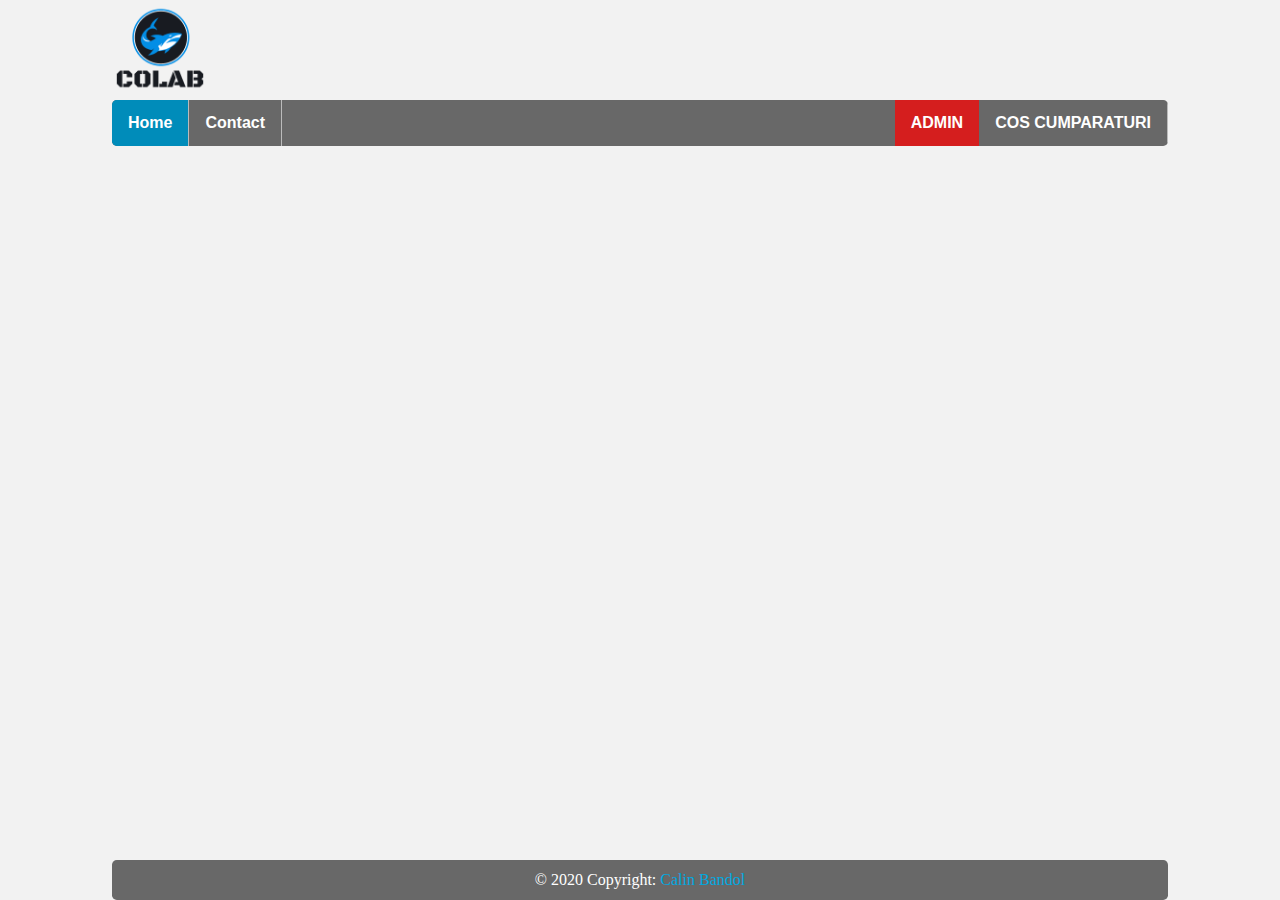
<file: index.html>
<!DOCTYPE html>
<html lang="en">

<head>
    <meta charset="UTF-8">
    <meta name="viewport" content="width=device-width, initial-scale=1.0">
    <meta http-equiv="X-UA-Compatible" content="ie=edge">
    <title>Document</title>
    <link rel="stylesheet" href="index.css">
</head>

<body id="body">
    <header>
        <a href="/index.html"><img id="icon" src="/icon.png" alt=""></a>
        <ul>
            <li><a class="active" href="/index.html">Home</a></li>
            <li><a href="contact.html">Contact</a></li>
            <li style="float:right"><a href="/cart.html">COS CUMPARATURI</a></li>
            <li style="float:right"><a href="/admin.html">ADMIN</a></li>
        </ul>
    </header>

    <footer class="page-footer">

        <div class="footer-copyright">© 2020 Copyright:
            <a href=""> Calin Bandol</a>
        </div>

    </footer>

    <script src="addToCart.js"></script>
    <script src="index.js"></script>
</body>

</html>
</file>
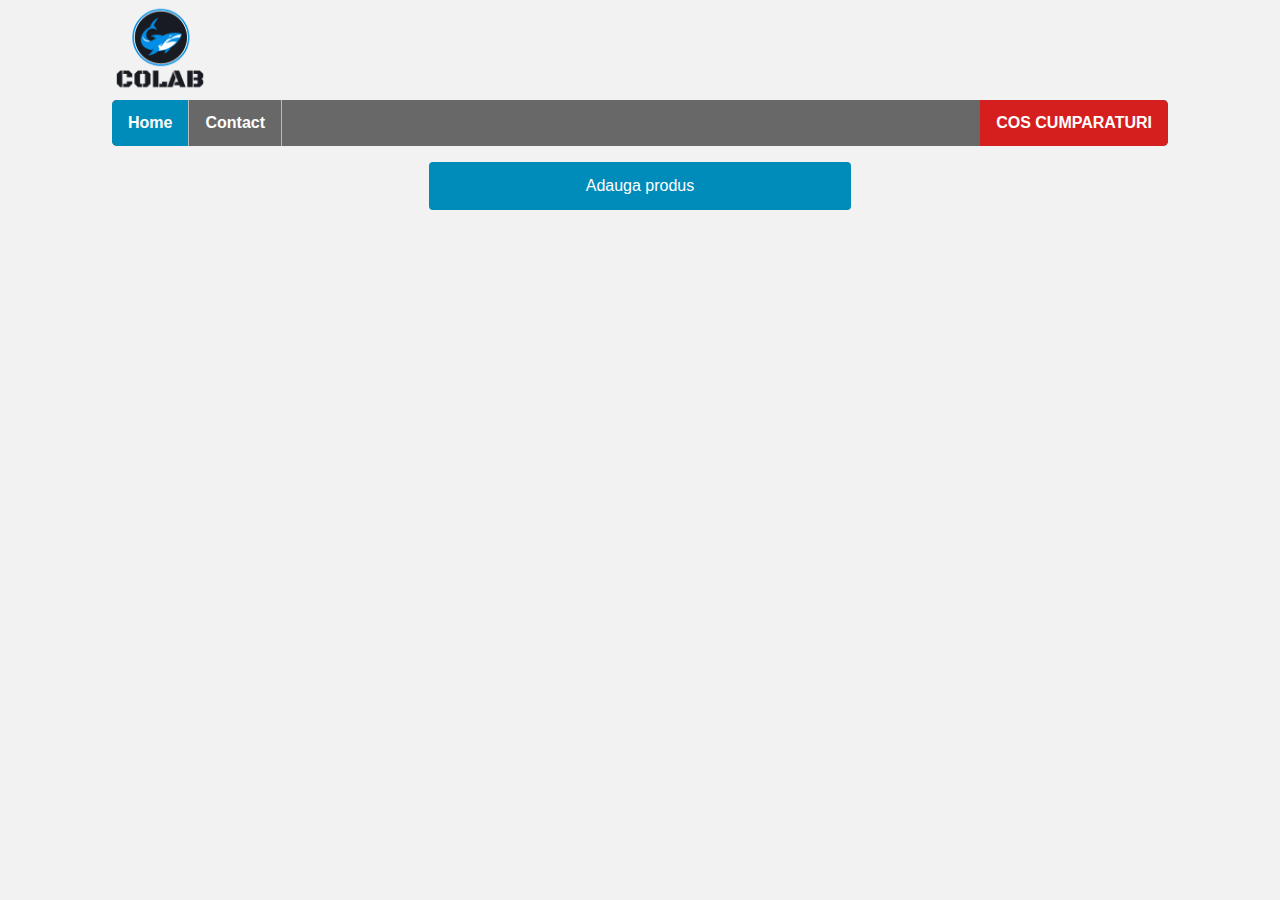
<file: admin.html>
<!DOCTYPE html>
<html lang="en">

<head>
    <meta charset="UTF-8">
    <meta name="viewport" content="width=device-width, initial-scale=1.0">
    <meta http-equiv="X-UA-Compatible" content="ie=edge">
    <title>Document</title>
    <link rel="stylesheet" href="admin.css">
</head>

<body id="body">
    <header>
        <a href="/index.html"><img id="icon" src="/icon.png" alt=""></a>
        <ul>
            <li><a class="active" href="/index.html">Home</a></li>
            <li><a href="contact.html">Contact</a></li>
            <li style="float:right"><a href="/cart.html">COS CUMPARATURI</a></li>
        </ul>
    </header>

    <div id="form-wrapper"></div>
    <div id="content-wrapper"></div>

    <script src="modify.js"></script>
    <script src="admin.js"></script>
</body>

</html>
</file>
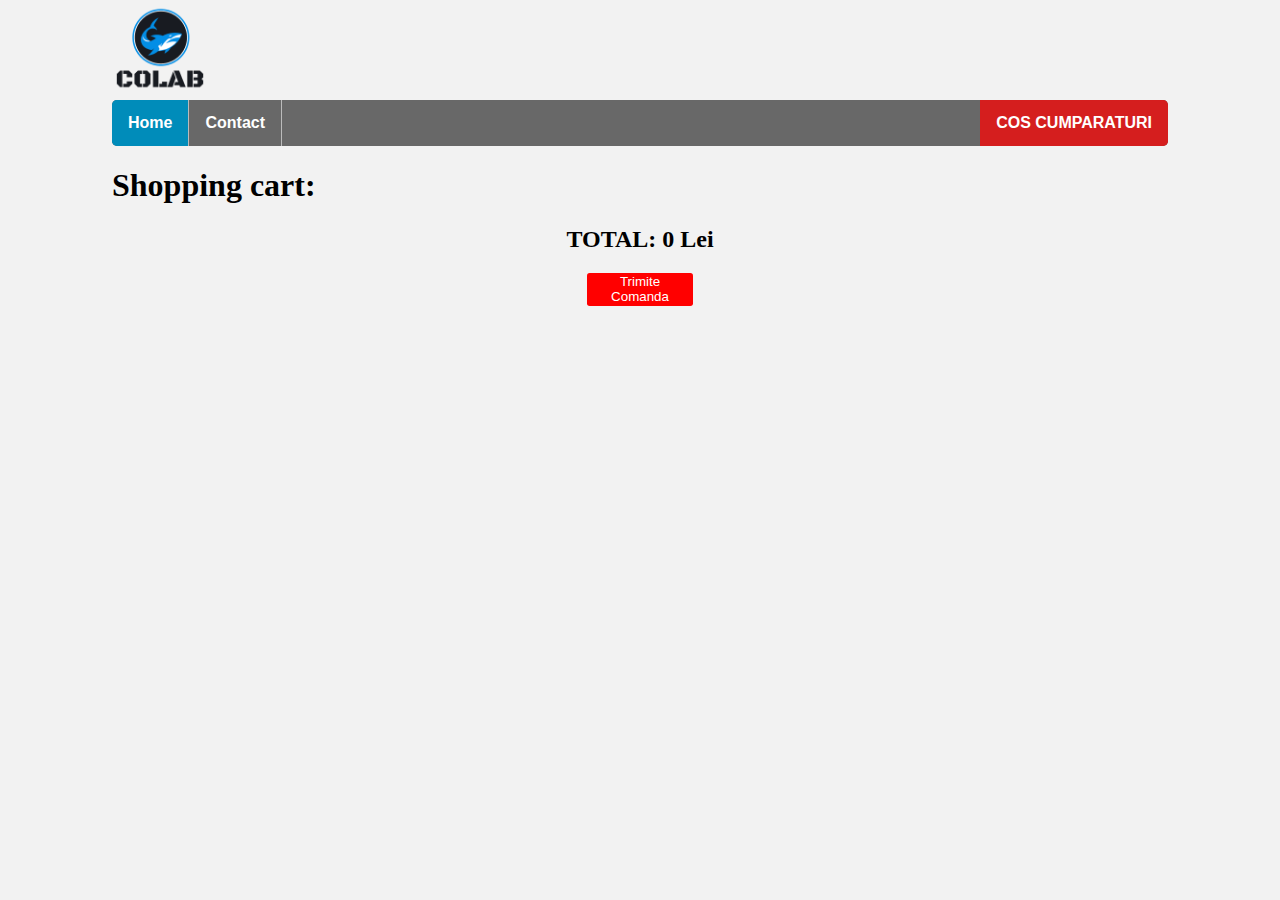
<file: cart.html>
<!DOCTYPE html>
<html lang="en">

<head>
    <meta charset="UTF-8">
    <meta name="viewport" content="width=device-width, initial-scale=1.0">
    <meta http-equiv="X-UA-Compatible" content="ie=edge">
    <title>Document</title>
    <link rel="stylesheet" href="cart.css">
</head>

<body id="body">
    <header>
        <a href="/index.html"><img id="icon" src="/icon.png" alt=""></a>
        <ul>
            <li><a class="active" href="/index.html">Home</a></li>
            <li><a href="contact.html">Contact</a></li>
            <li style="float:right"><a href="/cart.html">COS CUMPARATURI</a></li>
        </ul>
    </header>

    <div id="cart-wrapper"></div>
    <div id="total"></div>
    
    <script src="modify.js"></script>
    <script src="cart.js"></script>
</body>

</html>
</file>
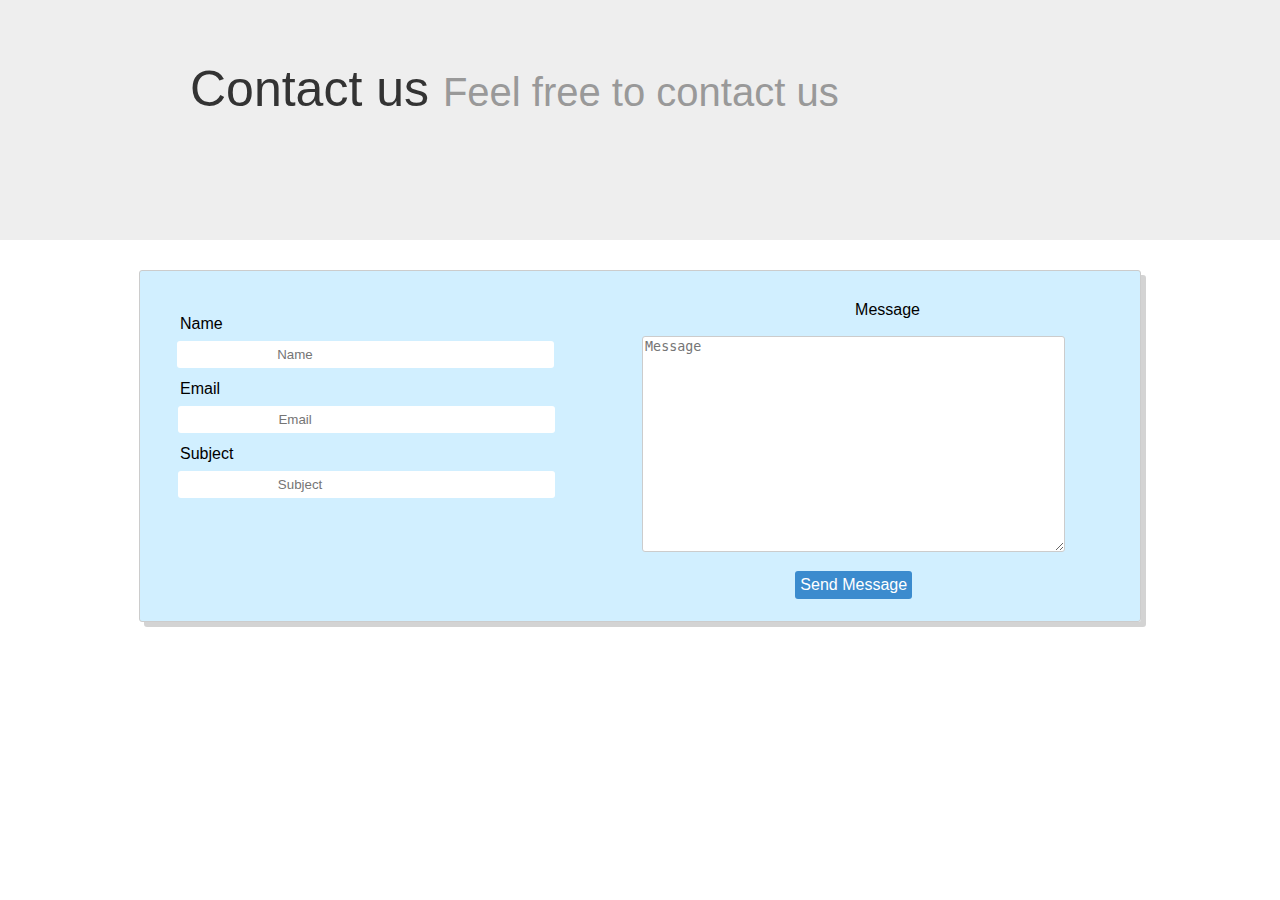
<file: contact.html>
<!DOCTYPE html>
<html lang="en">
<head>
    <meta charset="UTF-8">
    <link rel="stylesheet" href="contact.css">
    <title>Document</title>
</head>
<body>

    <div class="container">
        <p>Contact us </p>
        <p id="p">Feel free to contact us</p>
    </div>

    <div class="container-contact">
        <form name="Form" action="" method="get">
            <label for="name" class="name">Name</label>
            <input type="text" id="name" name="name" placeholder="Name"><br><br>
        </form>
        <form name="Form" action="" method="get">
            <label for="email" class="email">Email</label>
            <input type="text" id="email" name="email" placeholder="Email"><br><br>
        </form>
        <form name="Form" action="" method="get">
            <label for="subject" class="subject">Subject</label>
            <input type="text" id="subject" name="subject" placeholder="Subject"><br><br>
        </form>
        <label for="message" id="message">Message</label>
        <textarea rows="14" cols="50" name="comment" form="usrform" placeholder="Message"></textarea>
        <a href="#"><div id="send"><p>Send Message</p></div></a>
    </div>
    
</body>
</html>
</file>
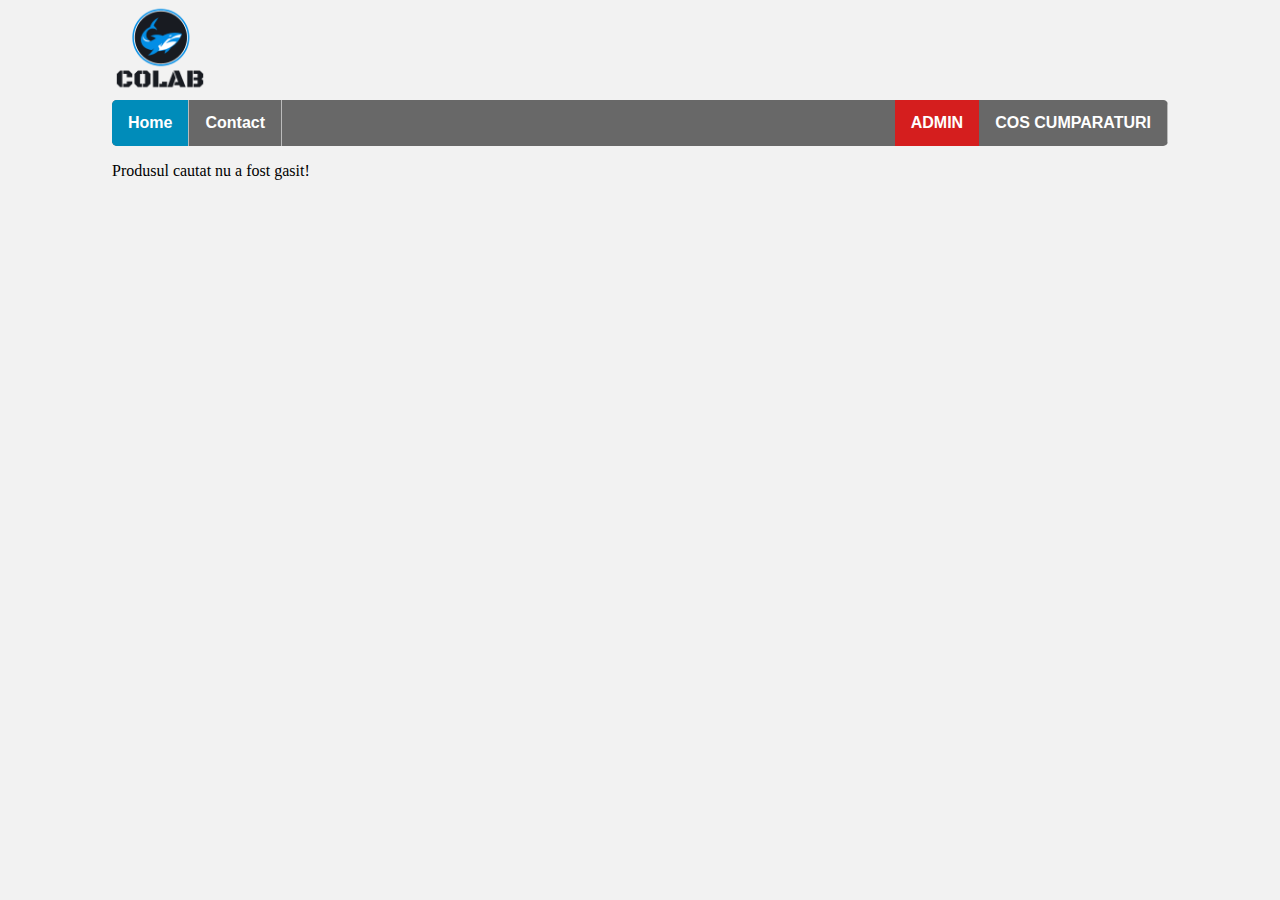
<file: detalii.html>
<!DOCTYPE html>
<html lang="en">

<head>
    <meta charset="UTF-8">
    <meta name="viewport" content="width=device-width, initial-scale=1.0">
    <meta http-equiv="X-UA-Compatible" content="ie=edge">
    <title>Document</title>
    <link rel="stylesheet" href="detalii.css">
</head>

<body id="body">
    <header>
        <a href="/index.html"><img id="icon" src="/icon.png" alt=""></a>
        <ul>
            <li><a class="active" href="/index.html">Home</a></li>
            <li><a href="contact.html">Contact</a></li>
            <li style="float:right"><a href="/cart.html">COS CUMPARATURI</a></li>
            <li style="float:right"><a href="/admin.html">ADMIN</a></li>
        </ul>
    </header>
    <p id="test"></p>
    
    <script src="addToCart.js"></script>
    <script src="detalii.js"></script>    
</body>

</html>
</file>
<file: index.css>
body {
    background-color: rgb(242, 242, 242);
    margin: 0 7em 0 7em;
    height: 100%;
    flex-wrap: wrap;
    min-height: 100vh;
    position: relative;
    padding-bottom: 5.5rem;
}

#productContainer {
    display: inline-block;
    flex-direction: column;
    flex: 1; 
    padding: 1em;
    border: solid;
    max-width: 22%;
    height: auto;
    justify-content: space-around;
    margin: 5em 1em auto;
    background-color: rgb(255, 255, 255);
    border: 1px solid #ccc;
    box-shadow: 0.1em 0.1em 0.1em grey;
    border-radius: 5px;
    padding-bottom: 2.5rem;
}

#productContainer:hover {
    border: 0.1em solid #ccc;
    box-shadow: 0.5em 0.5em 0.5em grey;
    border-radius: 5px;
}

#productContainer > img {
    width: 100%;
    height: auto;
    max-width: 100%;
    border-radius: 5px;
}

p {
    margin: 2em auto;
    height: auto;
    width: inherit;
    text-align: center;
    font-family: Arial, Helvetica, sans-serif;
}

p:last-of-type {
    margin: 1em;
    height: auto;
    max-width: 100%;
    color: red;
    font-weight: bold;
    font-family: 'Lucida Sans', 'Lucida Sans Regular', 'Lucida Grande', 'Lucida Sans Unicode', Geneva, Verdana, sans-serif;
}

button {
    margin: 0.2em auto;
    display: inline-block;
    background-color: #008CBA;
    border: none;
    color: white;
    text-align: center;
    border-radius: 4px;
    transition-duration: 0.2s;
    font-size: 1.2vmax;
    height: 2em;
    max-width: 54.2%;
    display: flex;
    justify-content: center;
    align-items: center;
}

button:hover {
    background-color: rgb(213, 30, 30);
    transition-duration: 0.2s;
}

button:last-child {
    background-color: rgb(213, 30, 30);
    transition-duration: 0.2s;
}

ul {
    width: 100%;
    position: -webkit-sticky; /* Safari */
    list-style-type: none;
    margin: 0;
    padding: 0;
    overflow: hidden;
    background-color: rgb(104, 104, 104);
    font-weight: bold;
    font-family: Arial, Helvetica, sans-serif;
    max-height: 3em auto;
    border-radius: 0.3em;
}

input {
    height: 2em auto;
    width: 20em auto;
    margin: 0.8em 0.5em auto;
    border-radius: 4px;
}

#icon {
    height: 6em;
    width: 6em;
    position: sticky;
}

li {
    float: left;
    border-right:1px solid #bbb;
}
  
li:last-child {
    border-right: none;
    background-color: rgb(213, 30, 30);
}
  
li a {
    display: block;
    color: white;
    text-align: center;
    padding: 14px 16px;
    text-decoration: none;
}
  
li a:hover:not(.active) {
    background-color: rgb(213, 30, 30);
    transition-duration: 0.2s;
}

li > button {
    font-size: 1em;
    margin: 0 auto;
    border-radius: 0;
}
  
.active {
    background-color: #008CBA;
    font-family: sans-serif;
}

.active:hover {
    background-color: rgb(0, 109, 145);
    transition-duration: 0.2s;
}

  
* {
    box-sizing: border-box;
}
  
.responsive {
    padding: 0 6px;
    float: left;
    width: 24.99999%;
}
  
@media only screen and (max-width: 700px) {
    .responsive {
      width: 49.99999%;
      margin: 6px 0;
    }
}
  
@media only screen and (max-width: 500px) {
    .responsive {
      width: 100%;
    }
}
  
.clearfix:after {
    content: "";
    display: table;
    clear: both;
}

#detailsBody {
    display: none;
}

#banner {
    background-color: rgba(30, 228, 0, 0.413);
    color: white;
    height: 3em;
    width: 40%;
    display: flex;
    justify-content: center;
    align-items: center;
    font-size: 1.3em;
    margin:  auto;
    position: fixed;
    right: 440px;
    top: 20px;
    transition: 0.3s;
    border-radius: 2em;
    visibility: hidden;
}

.page-footer {
    position: absolute;
    bottom: 0;
    width:100%;
    height: 2.5rem;
    background-color: rgb(104, 104, 104);
    color: white;
    display: flex;
    justify-content: center;
    align-items: center;
    border-radius: 0.3em;
}

a {
    text-decoration: none;
    color: rgb(0, 169, 225);
}

#pDiv > p{
    min-height: 6em;
    max-height: auto;
    width: auto;
    display: flex;
    justify-content: center;
    align-items: center;
    color: black;
}
</file>
<file: admin.css>
body {
    background-color: rgb(242, 242, 242);
    margin: 0 7em 0 7em;
}

td {
    width: 100%;
    height: 100%;
    text-align: center;
    justify-content: center;
    margin: auto;
    background-color: white;
}

table {
    display: flex;
    flex-direction: row;
    margin: auto;
    background-color: white;
    width: 70em;
}

table:hover {
    transition-duration: 0.2s;
}

span {
    display: flex;
    align-items: center;
    justify-content: center;
    height: 3em;
    width: 50%;
    margin: auto;
    background-color: #ff5c5c;
    border-radius: 0.3em;
}

span:hover {
    background-color: rgb(213, 30, 30);
    transition-duration: 0.2s;
}

#form-wrapper {
    display: none;
    flex-direction: column;
    justify-content: center;
    text-align: center;
    width: 30em;
    margin: 4em auto;
    background-color: white;
}

img {
    height: 50px;
}

.deleteBtn {
    display: flex;
    height: 100%;
    width: 100%;
    justify-content: center;
    cursor: pointer;
}

input {
    display: inline-flex;
    justify-content: center;
    align-items: center;
    width: 15em;
    margin: 5px;
}

td input {
    width: 4em;
}

button {
    display: block;
    margin: 10px;
    height: auto;
    width: 40%;
    margin: 1em auto;
    background-color: #008CBA;
    border: none;
    color: white;
    padding: 15px 32px;
    text-align: center;
    text-decoration: none;
    font-size: 16px;
    border-radius: 4px;
    transition-duration: 0.2s;
    font-size: 1em;
}

span:hover {
    background-color: rgb(213, 30, 30);
    transition-duration: 0.2s;
    font-size: 1.2em;
}

ul {
    width: 100%;
    position: -webkit-sticky; /* Safari */
    list-style-type: none;
    margin: 0;
    padding: 0;
    overflow: hidden;
    background-color: rgb(104, 104, 104);
    font-weight: bold;
    font-family: Arial, Helvetica, sans-serif;
    max-height: 3em;
    border-radius: 0.3em;
}

li {
    float: left;
    border-right:1px solid #bbb;
}
  
li:last-child {
    border-right: none;
    background-color: rgb(213, 30, 30);
}
  
li a {
    display: block;
    color: white;
    text-align: center;
    padding: 14px 16px;
    text-decoration: none;
}
  
li a:hover:not(.active) {
    background-color: rgb(213, 30, 30);
    transition-duration: 0.2s;
}
  
.active {
    background-color: #008CBA;
}

.active:hover {
    background-color: rgb(0, 109, 145);
    transition-duration: 0.2s;
}

#icon {
    height: 6em;
    width: 6em;
    position: sticky;
}

#content-wrapper {
    margin: auto;
}

#buttonForm {
    display: flex;
    justify-content: center;
    align-items: center;
    position: static;
}
</file>
<file: cart.css>
body {
    background-color: rgb(242, 242, 242);
    margin: 0 7em 0 7em;
}

ul {
    width: 100%;
    position: -webkit-sticky; /* Safari */
    list-style-type: none;
    margin: 0;
    padding: 0;
    overflow: hidden;
    background-color: rgb(104, 104, 104);
    font-weight: bold;
    font-family: Arial, Helvetica, sans-serif;
    max-height: 3em;
    border-radius: 0.3em;
}

li {
    float: left;
    border-right:1px solid #bbb;
}
  
li:last-child {
    border-right: none;
    background-color: rgb(213, 30, 30);
}
  
li a {
    display: block;
    color: white;
    text-align: center;
    padding: 14px 16px;
    text-decoration: none;
}
  
li a:hover:not(.active) {
    background-color: rgb(213, 30, 30);
    transition-duration: 0.2s;
}
  
.active {
    background-color: #008CBA;
}

.active:hover {
  background-color: rgb(0, 109, 145);
  transition-duration: 0.2s;
}

#icon {
    height: 6em;
    width: 6em;
    position: sticky;
}

#productContainer {
  display: flex;
  flex-direction: row;
  margin: 1em auto;
  background-color:white;
  width: 65%;
}

img {
  height: 4em;
  margin: auto;
}

p {
  margin: auto;
  max-width: 30%;
  height: auto;
}

button {
  margin: auto;
  background-color: red;
  color: white;
  width: 10%;
  height: 2.5em;
  border: 0px;
  border-radius: 0.2em;
  display: flex;
  align-items: center;
  justify-content: center;
}

button:hover {
  background-color: rgb(213, 30, 30);
  transition-duration: 0.2s;
}

input {
  margin: auto;
  width: 2em;
}

div {
  margin: auto;
}
#cart-wrapper {
  
  flex-direction: row;
}

table {
  margin: auto;
  background-color: white;
}

td {
  width: 50%;
  height: 100%;
  margin: 0.2em auto;
  display: flex;
  background-color: white;
  border: 0px;
  border-radius: 0.2em;
}

td:hover {
  background-color: rgb(250, 250, 250);
}

input {
  margin: auto;
}

h2 {
  display: flex;
  justify-content: center;
}
</file>
<file: contact.css>
body {
    margin: 0px;
}

.container {
    height: 240px;
    margin-bottom: 30px;
    background-color: rgb(238, 238, 238);
}

.container>p {
    position: relative;
    top: 60px;
    left: 190px;
    font-size: 50px;
    font-family: Arial, Helvetica, sans-serif;
    text-align: center;
    display: inline;
    color: rgb(51, 51, 51);
    margin: 0 auto;
    font-weight: lighter;
}

#p {
    color: rgb(153, 153, 153);
    font-size: 40px;
    font-weight: lighter;
}

.container-contact {
    font-family: Arial, Helvetica, sans-serif;
    border: 1px solid rgb(204, 204, 204);
    width: 1000px;
    height: 350px;
    position: center;
    margin: auto;
    background-color: rgba(0, 166, 255, 0.18);
    border-radius: 3px;
    box-shadow: 5px 5px rgba(128, 128, 128, 0.345);
}

label {
    position: relative;
    padding: 20px;
}

form {
    position: relative;
    margin: 20px 0px;
    border-radius: 3px;
}

#name, #email, #subject {
    position: relative;
    top: 50px;
    right: 90px;
    padding: 6px 100px;
    border-radius: 3px;
    border: none;
}

#name:hover, #email:hover, #subject:hover {
    border-left: 2px solid black;
    border-bottom: 2px solid black;
    transition: ease-in 1s;
}

#subject {
    left: -100px;
}

#email {
    left: -86px;
}

.name, .email, .subject {
    position: relative;
    top: 20px;
    padding: 0px 40px;
}

#message {
    position: relative;
    float: right;
    bottom: 190px;
    right: 210px;
    padding: 5px 10px;
}

textarea {
    position: relative;
    float: right;
    top: -150px;
    left: 10px;
    border-radius: 3px;
    border: 1px solid rgb(204, 204, 204)
}

#send {
    position: relative;
    float: right;
    top: 85px;
    left: 280px;
    background-color: rgb(59, 139, 206);
    border-radius: 3px;
}

p {
    margin: 5px;
    color: white;
}
</file>
<file: detalii.css>
body {
    background-color: rgb(242, 242, 242);
    margin: 0 7em 0 7em;
}

td {
    border: 0.1px solid rgb(116, 116, 116);
    width: 100%;
    text-align: center;
    justify-content: center;
    margin: 0 auto;
    background-color: white;
    height: auto;
}

span {
    display: flex;
    align-content: center;
    justify-content: space-around;
    height: 40px auto;
    margin: auto;
}

div {
    display: flex;
    flex-direction: column;
    justify-content: center;
    text-align: center;
    width: 30em;
    margin: 4em auto;
    background-color: white;
}

img {
    height: auto ;
    max-width: 40% ;
    margin: auto;
}

span {
    display: flex;
    height: 100%;
    justify-content: center;
    cursor: pointer;
}

input {
    display: flex;
    justify-content: center;
    width: 50%;
    margin: auto;
}

button {
    margin: 10px;
    height: auto;
    max-width: 40%;
    margin: 10px auto;
    background-color: #008CBA;
    border: none;
    color: white;
    padding: 15px 32px;
    text-align: center;
    text-decoration: none;
    font-size: 16px;
    border-radius: 4px;
    transition-duration: 0.2s;
    font-size: 1em;
}

button:hover {
   background-color: rgb(213, 30, 30);
}

ul {
    width: 100%;
    position: -webkit-sticky; /* Safari */
    list-style-type: none;
    margin: 0;
    padding: 0;
    overflow: hidden;
    background-color: rgb(104, 104, 104);
    font-weight: bold;
    font-family: Arial, Helvetica, sans-serif;
    max-height: 3em auto;
    border-radius: 0.3em;
}

li {
    float: left;
    border-right:1px solid #bbb;
}
  
li:last-child {
    border-right: none;
    background-color: rgb(213, 30, 30);
}
  
li a {
    display: block;
    color: white;
    text-align: center;
    padding: 14px 16px;
    text-decoration: none;
}
  
li a:hover:not(.active) {
    background-color: rgb(213, 30, 30);
    transition-duration: 0.2s;
}
  
.active {
    background-color: #008CBA;
}

.active:hover {
    background-color: rgb(0, 109, 145);
    transition-duration: 0.2s;
}

#icon {
    height: 6em auto;
    width: 6em;
    position: sticky;
}

#detailsBody {
    display: flex;
    flex-direction: column;
    justify-content: center;
    text-align: center;
    width: 70%;
    height: auto;
}

#productContainer {
    display: hidden;
    height: auto;
}

#product-description {
    margin: 30px 100px auto;
    height: auto;
    font-family: 'Roboto', sans-serif;
    text-align: justify;
}

p:nth-child(3) {
    color: red;
    font-weight: bold;
    font-size: 25px;
}

#product-name {
    color: rgb(23, 21, 21);
    font-weight: bold;
    font-family: 'Roboto', sans-serif;
}

#banner {
    background-color: rgba(30, 228, 0, 0.68);
    color: white;
    height: 3em;
    width: 40%;
    display: flex;
    justify-content: center;
    align-items: center;
    font-size: 1.3em;
    margin:  auto;
    position: fixed;
    right: 440px;
    top: 20px;
    transition: 0.3s;
    border-radius: 2em;
    visibility: hidden;
}

/* #description-separator {
    position: fixed;
    top: 25em;
    left: 25em;
} */

#hr {
    border-top: 8px solid rgb(0, 0, 0);
    border-radius: 5px;
}
</file>
